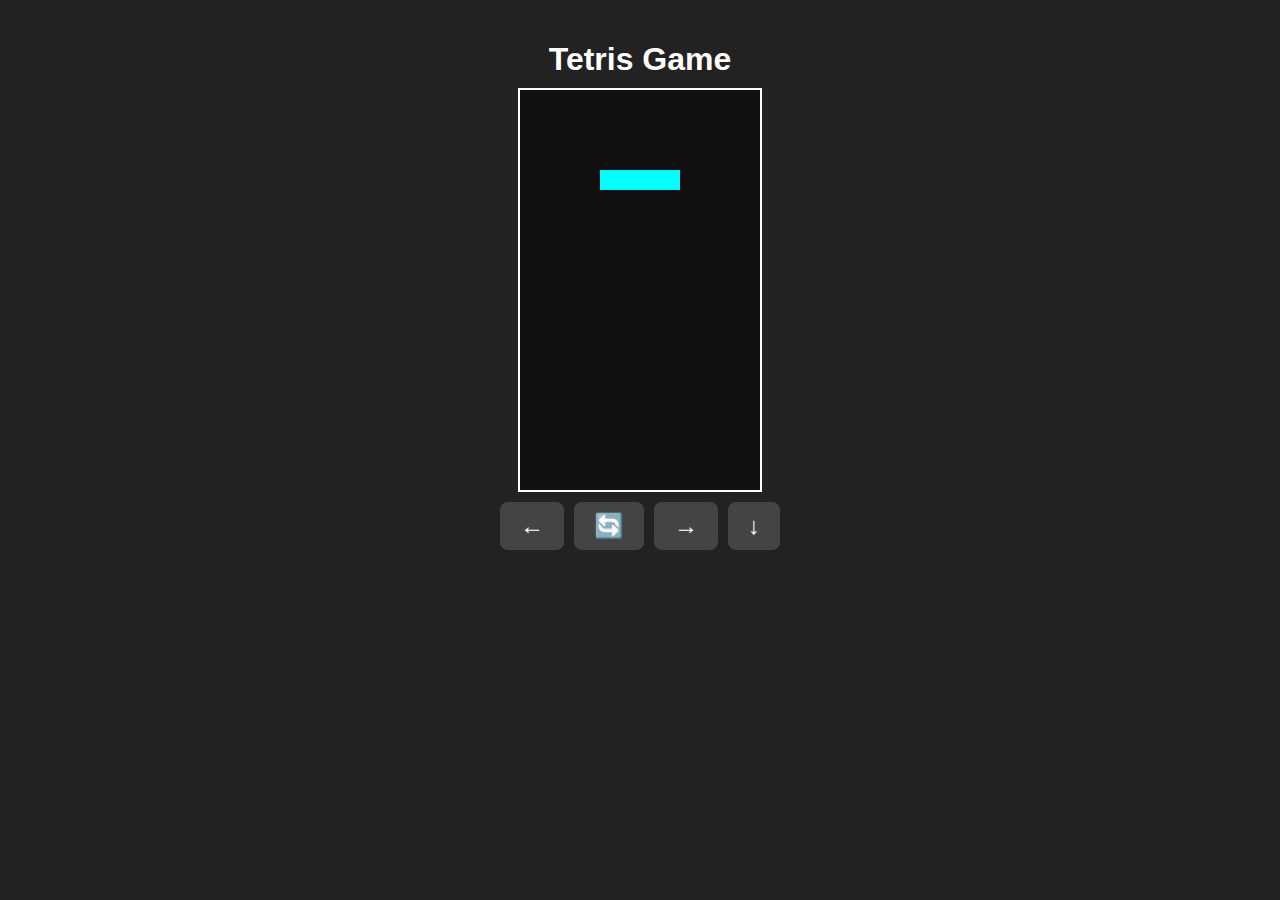
<file: index.html>
<!DOCTYPE html>
<html lang="en">
<head>
<meta charset="UTF-8" />
<meta name="viewport" content="width=device-width, initial-scale=1.0" />
<title>Tetris Game - Mobile Friendly</title>
<link rel="stylesheet" href="style.css" />
</head>
<body>
<h1>Tetris Game</h1>
<div class="tetris-container">
  <canvas id="tetris" width="240" height="400"></canvas>
</div>

<!-- Mobile Controls -->
<div class="controls">
  <button id="left">←</button>
  <button id="rotate">🔄</button>
  <button id="right">→</button>
  <button id="down">↓</button>
</div>

<script src="script.js"></script>
</body>
</html>
</file>
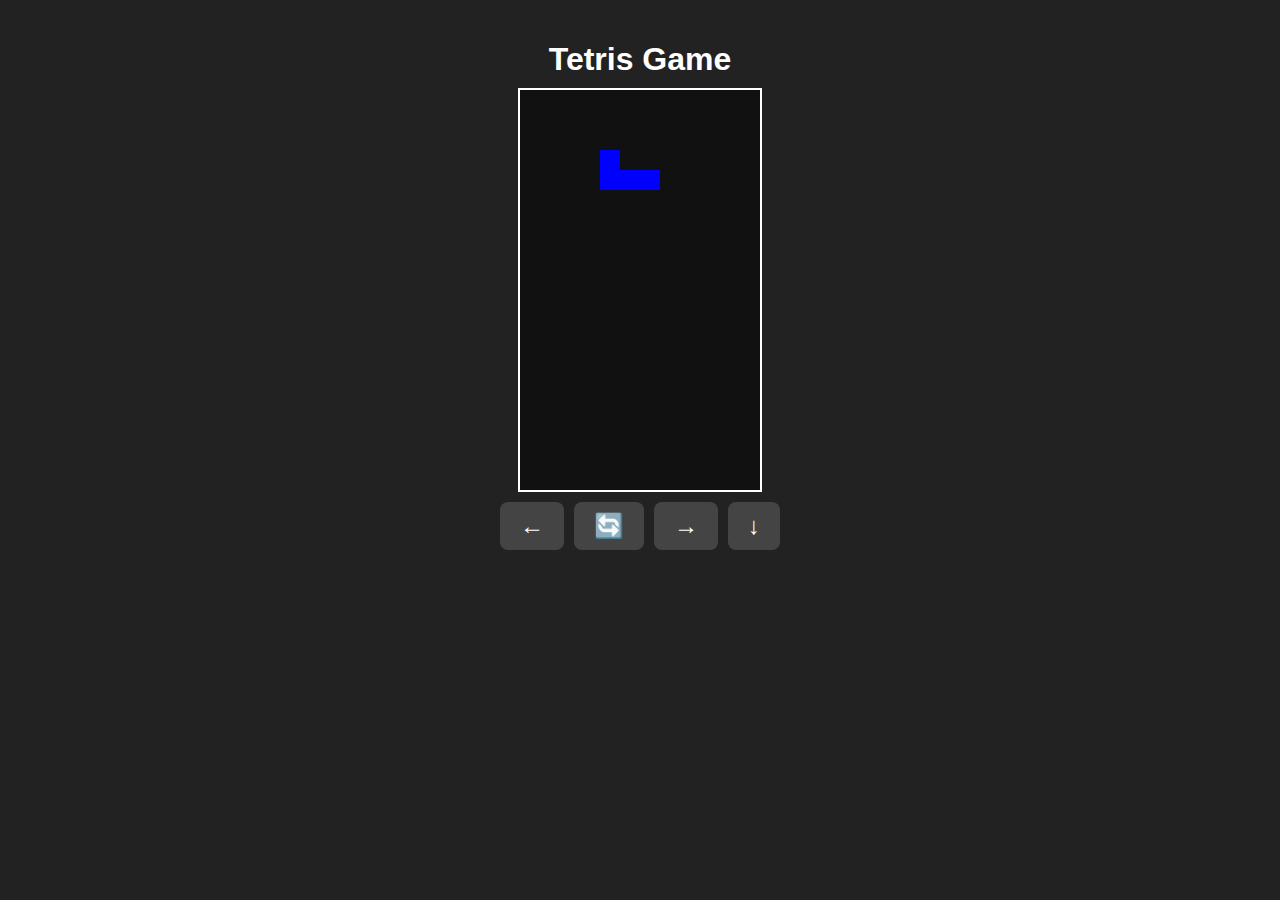
<file: Tetris.html>
<!DOCTYPE html>
<html lang="en">
<head>
<meta charset="UTF-8" />
<meta name="viewport" content="width=device-width, initial-scale=1.0" />
<title>Tetris Game - Mobile Friendly</title>
<link rel="stylesheet" href="style.css" />
</head>
<body>
<h1>Tetris Game</h1>
<div class="tetris-container">
  <canvas id="tetris" width="240" height="400"></canvas>
</div>

<!-- Mobile Controls -->
<div class="controls">
  <button id="left">←</button>
  <button id="rotate">🔄</button>
  <button id="right">→</button>
  <button id="down">↓</button>
</div>

<script src="script.js"></script>
</body>
</html>
</file>
<file: style.css>
body {
  display: flex;
  flex-direction: column;
  align-items: center;
  font-family: Arial, sans-serif;
  background-color: #222;
  color: #fff;
  margin: 0;
  padding: 20px;
}

h1 {
  margin-bottom: 10px;
}

.tetris-container {
  border: 2px solid #fff;
  display: inline-block;
  background-color: #111;
}

canvas {
  display: block;
}

/* Controls styling for mobile */
.controls {
  margin-top: 10px;
  display: flex;
  gap: 10px;
  flex-wrap: wrap;
  justify-content: center;
}

button {
  font-size: 24px;
  padding: 10px 20px;
  cursor: pointer;
  border: none;
  border-radius: 8px;
  background-color: #444;
  color: #fff;
  transition: background-color 0.2s;
}

button:hover {
  background-color: #666;
}

@media (max-width: 500px) {
  button {
    font-size: 20px;
    padding: 8px 16px;
  }
}
</file>
